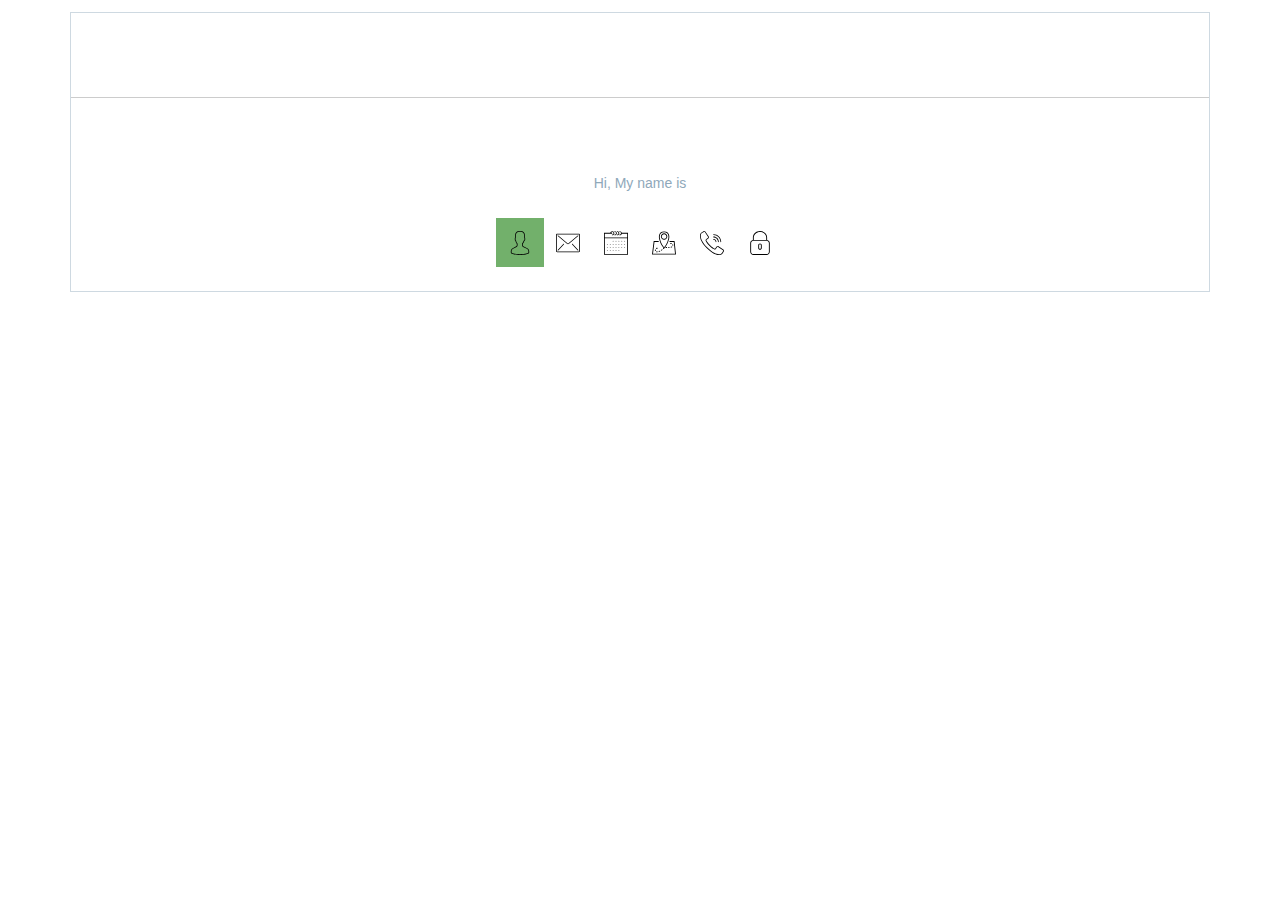
<file: example/index.html>
<!doctype html>
<html lang="en">

<head>
  <meta charset="utf-8">
  <title>Component Playground</title>
  <base href="./">

  <meta name="viewport" content="width=device-width, initial-scale=1">
  <link rel="icon" type="image/x-icon" href="favicon.ico">
<link rel="stylesheet" href="styles.4a2706caecf62b187ba2.css"></head>

<body>
  <plg-root></plg-root>
<script type="text/javascript" src="runtime.a66f828dca56eeb90e02.js"></script><script type="text/javascript" src="polyfills.2c5b70a02411645f7563.js"></script><script type="text/javascript" src="main.153a73200ebb5dc1959b.js"></script></body>

</html>
</file>
<file: example/styles.4a2706caecf62b187ba2.css>
.c-btn{border:2px solid transparent;cursor:pointer;display:inline-block;font-size:1rem;font-weight:400;line-height:1.5;text-align:center;padding:6px 8px;text-decoration:none;vertical-align:middle;background-position:center;-webkit-user-select:none;-moz-user-select:none;-ms-user-select:none;user-select:none;-webkit-tap-highlight-color:transparent}.c-btn:focus{outline:0}.c-btn[disabled]{background-color:#fff;border-color:#dbdbdb;color:#dbdbdb;box-shadow:none;opacity:.5;cursor:not-allowed}.c-input__checkbox input[type=checkbox],.c-input__radiobox input[type=radio]{outline:0;visibility:hidden;width:1.5em;margin:0;display:block;float:left;font-size:inherit}.c-input__checkbox__text,.c-input__radiobox__text{display:flex;word-break:break-word;padding-left:.5em}.c-card{background-color:#fff;border:1px solid #ced9e1;color:#262626;max-width:100%}@font-face{font-family:InterFaceCorp-Regular;src:url(https://cdn.gmgamingsystems.com/Global/fonts/interface/InterFaceCorp-Regular.eot);src:url(https://cdn.gmgamingsystems.com/Global/fonts/interface/InterFaceCorp-Regular.eot?#iefix) format("embedded-opentype"),url(https://cdn.gmgamingsystems.com/Global/fonts/interface/InterFaceCorp-Regular.woff) format("woff"),url(https://cdn.gmgamingsystems.com/Global/fonts/interface/InterFaceCorp-Regular.ttf) format("truetype"),url(https://cdn.gmgamingsystems.com/Global/fonts/interface/InterFaceCorp-Regular.svg#InterFaceCorp-Regular) format("svg")}@font-face{font-family:InterFaceCorp-Black;src:url(https://cdn.gmgamingsystems.com/Global/fonts/interface/InterFaceCorp-Black.eot);src:url(https://cdn.gmgamingsystems.com/Global/fonts/interface/InterFaceCorp-Black.eot?#iefix) format("embedded-opentype"),url(https://cdn.gmgamingsystems.com/Global/fonts/interface/InterFaceCorp-Black.woff) format("woff"),url(https://cdn.gmgamingsystems.com/Global/fonts/interface/InterFaceCorp-Black.ttf) format("truetype"),url(https://cdn.gmgamingsystems.com/Global/fonts/interface/InterFaceCorp-Black.svg#InterFaceCorp-Black) format("svg")}*,::after,::before{box-sizing:border-box}html{font-family:sans-serif;line-height:1.15;-webkit-text-size-adjust:100%;-ms-text-size-adjust:100%;-ms-overflow-style:scrollbar;-webkit-tap-highlight-color:transparent}body,html{height:100%;width:100%;margin:0;padding:0;font-size:16px}[tabindex="-1"]:focus{outline:0!important}hr{box-sizing:content-box;height:0;overflow:visible}img{vertical-align:middle;border-style:none;max-width:100%;height:auto}svg{overflow:hidden;vertical-align:middle}a:not([href]):not([tabindex]):focus,button:focus,input[type=color]:focus,input[type=date]:focus,input[type=datetime]:focus,input[type=email]:focus,input[type=number]:focus,input[type=password]:focus,input[type=tel]:focus,input[type=text]:focus,input[type=time]:focus,input[type=url]:focus,select:focus,textarea:focus{outline:0}[role=button],a,area,button,input:not([type=range]),label,select,summary,textarea{touch-action:manipulation}button,input,optgroup,select,textarea{margin:0;font-family:inherit;font-size:inherit;line-height:inherit}button,input{overflow:visible}button,select{text-transform:none}[type=reset],[type=submit],button,html [type=button]{-webkit-appearance:button}[type=button]::-moz-focus-inner,[type=reset]::-moz-focus-inner,[type=submit]::-moz-focus-inner,button::-moz-focus-inner{padding:0;border-style:none}body{margin:0;background:#fff;text-align:left;font-family:Arial,"Open Sans",sans-serif;font-size:1rem;font-weight:400;line-height:1.5;letter-spacing:0;color:#333}dl,ol,p,ul{margin-top:0;margin-bottom:1rem}input[type=color],input[type=date],input[type=datetime],input[type=email],input[type=number],input[type=password],input[type=tel],input[type=text],input[type=time],input[type=url],select,textarea{display:block;resize:none}progress{vertical-align:baseline}[type=number]::-webkit-inner-spin-button,[type=number]::-webkit-outer-spin-button{height:auto}::-webkit-file-upload-button{font:inherit;-webkit-appearance:button}ol ol,ol ul,ul ol,ul ul{margin-bottom:0}article,aside,dialog,figcaption,figure,footer,header,hgroup,label,main,nav,section{display:block}code,kbd,pre,samp{font-family:monospace,monospace;font-size:1em}pre{margin-top:0;margin-bottom:1rem;overflow:auto;-ms-overflow-style:scrollbar;white-space:pre-wrap}figure{margin:0 0 1rem}a{color:#000;text-decoration:underline;background-color:transparent;-webkit-text-decoration-skip:objects;font-weight:400}a:hover{color:#000;text-decoration:none}a:not([href]):not([tabindex]){color:inherit;text-decoration:none;cursor:pointer}a:not([href]):not([tabindex]):hover{color:inherit;text-decoration:none}table{border-collapse:collapse}[hidden]{display:none!important}select{-webkit-appearance:none;-moz-appearance:none;cursor:pointer}select::-ms-expand{display:none}textarea{padding:.625rem;line-height:1.5}:-moz-placeholder{color:#ced9e1}::-moz-placeholder{color:#ced9e1}:-ms-input-placeholder{color:#ced9e1}::-webkit-input-placeholder{color:#ced9e1}h1,h2,h3,h4,h5,h6{margin-top:0;margin-bottom:.5rem;font-weight:400;font-style:normal;line-height:1.5;text-transform:none;text-rendering:optimizeLegibility}h1{font-size:1.5rem}@media screen and (min-width:45em){h1{font-size:1.7rem}}h2,h3{font-size:1.25rem}@media screen and (min-width:45em){h2{font-size:1.3rem}h3{font-size:1.25rem}}h4,h5{font-size:1rem}@media screen and (min-width:45em){h4{font-size:1.1rem}h5{font-size:1rem}}h6{font-size:.875rem}.l-container{width:100%;padding-right:15px;padding-left:15px;margin-right:auto;margin-left:auto}@media (min-width:576px){.l-container{max-width:540px}}@media (min-width:768px){.l-container{max-width:720px}}@media (min-width:992px){.l-container{max-width:960px}}@media (min-width:1200px){.l-container{max-width:1140px}}.l-container-fluid{width:100%;padding-right:15px;padding-left:15px;margin-right:auto;margin-left:auto}.l-row{box-sizing:border-box;display:flex;flex:0 1 auto;flex-direction:row;flex-wrap:wrap;margin-right:-15px;margin-left:-15px}.l-col,.l-col-1,.l-col-10,.l-col-11,.l-col-12,.l-col-2,.l-col-3,.l-col-4,.l-col-5,.l-col-6,.l-col-7,.l-col-8,.l-col-9,.l-col-auto,.l-col-lg,.l-col-lg-1,.l-col-lg-10,.l-col-lg-11,.l-col-lg-12,.l-col-lg-2,.l-col-lg-3,.l-col-lg-4,.l-col-lg-5,.l-col-lg-6,.l-col-lg-7,.l-col-lg-8,.l-col-lg-9,.l-col-lg-auto,.l-col-md,.l-col-md-1,.l-col-md-10,.l-col-md-11,.l-col-md-12,.l-col-md-2,.l-col-md-3,.l-col-md-4,.l-col-md-5,.l-col-md-6,.l-col-md-7,.l-col-md-8,.l-col-md-9,.l-col-md-auto,.l-col-sm,.l-col-sm-1,.l-col-sm-10,.l-col-sm-11,.l-col-sm-12,.l-col-sm-2,.l-col-sm-3,.l-col-sm-4,.l-col-sm-5,.l-col-sm-6,.l-col-sm-7,.l-col-sm-8,.l-col-sm-9,.l-col-sm-auto,.l-col-xl,.l-col-xl-1,.l-col-xl-10,.l-col-xl-11,.l-col-xl-12,.l-col-xl-2,.l-col-xl-3,.l-col-xl-4,.l-col-xl-5,.l-col-xl-6,.l-col-xl-7,.l-col-xl-8,.l-col-xl-9,.l-col-xl-auto{width:100%;min-height:1px;padding-right:15px;padding-left:15px}.l-col{flex-basis:0;flex-grow:1;max-width:100%}.l-col-auto{flex:0 0 auto;width:auto;max-width:none}.l-col-1{flex-basis:8.33333333%;float:left;max-width:8.33333333%}.l-col-2{flex-basis:16.66666667%;float:left;max-width:16.66666667%}.l-col-3{flex-basis:25%;float:left;max-width:25%}.l-col-4{flex-basis:33.33333333%;float:left;max-width:33.33333333%}.l-col-5{flex-basis:41.66666667%;float:left;max-width:41.66666667%}.l-col-6{flex-basis:50%;float:left;max-width:50%}.l-col-7{flex-basis:58.33333333%;float:left;max-width:58.33333333%}.l-col-8{flex-basis:66.66666667%;float:left;max-width:66.66666667%}.l-col-9{flex-basis:75%;float:left;max-width:75%}.l-col-10{flex-basis:83.33333333%;float:left;max-width:83.33333333%}.l-col-11{flex-basis:91.66666667%;float:left;max-width:91.66666667%}.l-col-12{flex-basis:100%;float:left;max-width:100%}.order-first{order:-1}.order-last{order:13}.order-0{order:0}.order-1{order:1}.order-2{order:2}.order-3{order:3}.order-4{order:4}.order-5{order:5}.order-6{order:6}.order-7{order:7}.order-8{order:8}.order-9{order:9}.order-10{order:10}.order-11{order:11}.order-12{order:12}@media (min-width:576px){.l-col-sm{flex-basis:0;flex-grow:1;max-width:100%}.l-col-sm-auto{flex:0 0 auto;width:auto;max-width:none}.l-col-sm-1{flex-basis:8.33333333%;float:left;max-width:8.33333333%}.l-col-sm-2{flex-basis:16.66666667%;float:left;max-width:16.66666667%}.l-col-sm-3{flex-basis:25%;float:left;max-width:25%}.l-col-sm-4{flex-basis:33.33333333%;float:left;max-width:33.33333333%}.l-col-sm-5{flex-basis:41.66666667%;float:left;max-width:41.66666667%}.l-col-sm-6{flex-basis:50%;float:left;max-width:50%}.l-col-sm-7{flex-basis:58.33333333%;float:left;max-width:58.33333333%}.l-col-sm-8{flex-basis:66.66666667%;float:left;max-width:66.66666667%}.l-col-sm-9{flex-basis:75%;float:left;max-width:75%}.l-col-sm-10{flex-basis:83.33333333%;float:left;max-width:83.33333333%}.l-col-sm-11{flex-basis:91.66666667%;float:left;max-width:91.66666667%}.l-col-sm-12{flex-basis:100%;float:left;max-width:100%}.order-sm-first{order:-1}.order-sm-last{order:13}.order-sm-0{order:0}.order-sm-1{order:1}.order-sm-2{order:2}.order-sm-3{order:3}.order-sm-4{order:4}.order-sm-5{order:5}.order-sm-6{order:6}.order-sm-7{order:7}.order-sm-8{order:8}.order-sm-9{order:9}.order-sm-10{order:10}.order-sm-11{order:11}.order-sm-12{order:12}}@media (min-width:768px){.l-col-md{flex-basis:0;flex-grow:1;max-width:100%}.l-col-md-auto{flex:0 0 auto;width:auto;max-width:none}.l-col-md-1{flex-basis:8.33333333%;float:left;max-width:8.33333333%}.l-col-md-2{flex-basis:16.66666667%;float:left;max-width:16.66666667%}.l-col-md-3{flex-basis:25%;float:left;max-width:25%}.l-col-md-4{flex-basis:33.33333333%;float:left;max-width:33.33333333%}.l-col-md-5{flex-basis:41.66666667%;float:left;max-width:41.66666667%}.l-col-md-6{flex-basis:50%;float:left;max-width:50%}.l-col-md-7{flex-basis:58.33333333%;float:left;max-width:58.33333333%}.l-col-md-8{flex-basis:66.66666667%;float:left;max-width:66.66666667%}.l-col-md-9{flex-basis:75%;float:left;max-width:75%}.l-col-md-10{flex-basis:83.33333333%;float:left;max-width:83.33333333%}.l-col-md-11{flex-basis:91.66666667%;float:left;max-width:91.66666667%}.l-col-md-12{flex-basis:100%;float:left;max-width:100%}.order-md-first{order:-1}.order-md-last{order:13}.order-md-0{order:0}.order-md-1{order:1}.order-md-2{order:2}.order-md-3{order:3}.order-md-4{order:4}.order-md-5{order:5}.order-md-6{order:6}.order-md-7{order:7}.order-md-8{order:8}.order-md-9{order:9}.order-md-10{order:10}.order-md-11{order:11}.order-md-12{order:12}}@media (min-width:992px){.l-col-lg{flex-basis:0;flex-grow:1;max-width:100%}.l-col-lg-auto{flex:0 0 auto;width:auto;max-width:none}.l-col-lg-1{flex-basis:8.33333333%;float:left;max-width:8.33333333%}.l-col-lg-2{flex-basis:16.66666667%;float:left;max-width:16.66666667%}.l-col-lg-3{flex-basis:25%;float:left;max-width:25%}.l-col-lg-4{flex-basis:33.33333333%;float:left;max-width:33.33333333%}.l-col-lg-5{flex-basis:41.66666667%;float:left;max-width:41.66666667%}.l-col-lg-6{flex-basis:50%;float:left;max-width:50%}.l-col-lg-7{flex-basis:58.33333333%;float:left;max-width:58.33333333%}.l-col-lg-8{flex-basis:66.66666667%;float:left;max-width:66.66666667%}.l-col-lg-9{flex-basis:75%;float:left;max-width:75%}.l-col-lg-10{flex-basis:83.33333333%;float:left;max-width:83.33333333%}.l-col-lg-11{flex-basis:91.66666667%;float:left;max-width:91.66666667%}.l-col-lg-12{flex-basis:100%;float:left;max-width:100%}.order-lg-first{order:-1}.order-lg-last{order:13}.order-lg-0{order:0}.order-lg-1{order:1}.order-lg-2{order:2}.order-lg-3{order:3}.order-lg-4{order:4}.order-lg-5{order:5}.order-lg-6{order:6}.order-lg-7{order:7}.order-lg-8{order:8}.order-lg-9{order:9}.order-lg-10{order:10}.order-lg-11{order:11}.order-lg-12{order:12}}@media (min-width:1200px){.l-col-xl{flex-basis:0;flex-grow:1;max-width:100%}.l-col-xl-auto{flex:0 0 auto;width:auto;max-width:none}.l-col-xl-1{flex-basis:8.33333333%;float:left;max-width:8.33333333%}.l-col-xl-2{flex-basis:16.66666667%;float:left;max-width:16.66666667%}.l-col-xl-3{flex-basis:25%;float:left;max-width:25%}.l-col-xl-4{flex-basis:33.33333333%;float:left;max-width:33.33333333%}.l-col-xl-5{flex-basis:41.66666667%;float:left;max-width:41.66666667%}.l-col-xl-6{flex-basis:50%;float:left;max-width:50%}.l-col-xl-7{flex-basis:58.33333333%;float:left;max-width:58.33333333%}.l-col-xl-8{flex-basis:66.66666667%;float:left;max-width:66.66666667%}.l-col-xl-9{flex-basis:75%;float:left;max-width:75%}.l-col-xl-10{flex-basis:83.33333333%;float:left;max-width:83.33333333%}.l-col-xl-11{flex-basis:91.66666667%;float:left;max-width:91.66666667%}.l-col-xl-12{flex-basis:100%;float:left;max-width:100%}.order-xl-first{order:-1}.order-xl-last{order:13}.order-xl-0{order:0}.order-xl-1{order:1}.order-xl-2{order:2}.order-xl-3{order:3}.order-xl-4{order:4}.order-xl-5{order:5}.order-xl-6{order:6}.order-xl-7{order:7}.order-xl-8{order:8}.order-xl-9{order:9}.order-xl-10{order:10}.order-xl-11{order:11}.order-xl-12{order:12}}.no-gutters{margin-right:0;margin-left:0;padding-right:0;padding-left:0}.no-gutters>.l-col,.no-gutters>[class*=l-col-]{padding-right:0;padding-left:0}.c-accordion__heading{padding:1rem;transition:.25s ease-out;cursor:pointer}.c-accordion__heading:hover{color:#8c8a8a}.c-accordion__heading::after{content:' ';display:flow-root;border-top:5px solid transparent;border-bottom:5px solid transparent;border-left:5px solid currentColor;vertical-align:middle;float:right;will-change:transform;-webkit-transform:translateY(3px);transform:translateY(3px);transition:transform .2s ease-out;transition:transform .2s ease-out,-webkit-transform .2s ease-out}.c-accordion__heading--opened::after{-webkit-transform:rotate(90deg) translateX(4px);transform:rotate(90deg) translateX(4px)}.c-accordion__content{max-height:0;padding:0;overflow:hidden}.c-accordion__content--opened{max-height:500px;display:table;padding:1rem}.c-btn{transition:.3s ease-out}.c-btn:not(.c-btn__generic):not(.c-btn__link):hover{box-shadow:0 5px 11px 0 rgba(0,0,0,.18),0 4px 15px 0 rgba(0,0,0,.15);outline:0}.c-btn:not(.c-btn__generic):not(.c-btn__link):active{background-color:#fff;background-size:100%;transition:background}.c-btn__generic{font-weight:700;line-height:1.5;color:#000;opacity:.9;background-color:transparent;border:0;-webkit-appearance:none;font-size:1.5rem;cursor:pointer}@media screen and (min-width:45em){.c-btn__generic{font-size:1.7rem}}.c-btn__default{background-color:#ced9e1;color:#000}.c-btn__default:hover{background:radial-gradient(circle,transparent 1%,#e9ecef 1%) center/15000% #e9ecef;border-color:#ced9e1;background-color:#fff;color:#ced9e1}.c-btn__primary{background-color:#439539;color:#fff}.c-btn__primary:hover{background:radial-gradient(circle,transparent 1%,#e9ecef 1%) center/15000% #e9ecef;border-color:#439539;background-color:#fff;color:#439539}.c-btn__secondary{background-color:#194484;color:#fff}.c-btn__secondary:hover{background:radial-gradient(circle,transparent 1%,#e9ecef 1%) center/15000% #e9ecef;border-color:#194484;background-color:#fff;color:#194484}.c-btn__success{background-color:#439539;color:#000}.c-btn__success:hover{background:radial-gradient(circle,transparent 1%,#e9ecef 1%) center/15000% #e9ecef;border-color:#439539;background-color:#fff;color:#439539}.c-btn__warning{background-color:#f39c12;color:#000}.c-btn__warning:hover{background:radial-gradient(circle,transparent 1%,#e9ecef 1%) center/15000% #e9ecef;border-color:#f39c12;background-color:#fff;color:#f39c12}.c-btn__danger{background-color:#cb0a15;color:#fff}.c-btn__danger:hover{background:radial-gradient(circle,transparent 1%,#e9ecef 1%) center/15000% #e9ecef;border-color:#cb0a15;background-color:#fff;color:#cb0a15}.c-btn__link{background:0 0;border:0;text-decoration:none}.c-btn__link:hover{color:#333;text-decoration:underline}.c-btn__link:focus{color:#333}.c-btn__input{top:-30px;float:right;padding:3px 16px;margin-right:.2em}.c-btn__input--absolute{position:absolute;right:3px;top:3px;height:27px;padding:0 5px}.c-btn--full{display:block;width:100%;clear:both}.c-btn--sm{padding:6px 15px;font-size:.875rem}.c-btn--md{padding:8px 30px;font-size:1.125rem}.c-btn--lg{padding:12px 35px;font-size:1.25rem}@media screen and (min-width:45em){.c-btn--lg{padding:12px 40px;font-size:1.5rem}}.c-card__header{padding:.75rem}.c-card__title{font-weight:700;font-size:1.25rem;margin:0}.c-card__subtitle{font-weight:400;font-size:.875rem;color:#8fa8ba}.c-card__image{display:block}.c-card__content{padding:.75rem;border-top:1px solid #ced9e1}.c-card__footer{border-top:1px solid #ced9e1;padding:.75rem}.c-card__media:not(:last-child){margin-bottom:.75rem}.c-card--shadowed{box-shadow:0 2px 3px 0 #bbb,0 0 1px 0 #bbb;border:0}.c-icon{display:inline-block;height:16px;width:16px;padding:5px}.c-icon--sm{width:32px;height:32px}.c-icon--md{width:64px;height:64px}.c-icon--lg{width:128px;height:128px}.c-icon--xlg{width:256px;height:256px}.c-input{display:block;width:100%;min-height:40px;padding:5px 10px;border:1px solid #ddd;background-color:transparent;color:inherit;outline:0;margin:0;box-shadow:0,1px,2px,0 rgba(51,51,51,.1) inset 0 #bbb;transition:.3s ease-out}.c-input:focus{outline:0}.c-input__group{display:flex;flex-wrap:wrap;align-items:stretch;width:100%}.c-input__group>.c-input{width:1%;flex:1 1 auto}.c-input__group>.c-input--success:focus{border-color:rgba(67,149,57,.9)}.c-input__group--append{margin-left:-1px}.c-input__group--prepend{margin-right:-1px}.c-input__group__text{display:flex;align-items:center;padding:5px 10px;margin-bottom:0;font-weight:400;line-height:1.5;min-height:40px;color:#333;text-align:center;white-space:nowrap;background-color:#ced9e1;border:1px solid #ccc}.c-input__text{min-height:40px}.c-input__textarea{min-height:100px}.c-input__checkbox{position:relative;margin:1em 0;text-align:left}.c-input__checkbox label{cursor:pointer;display:inline;line-height:1.25em;vertical-align:top;clear:both;margin:0}.c-input__checkbox label:after,.c-input__checkbox label:before{content:'';position:absolute;left:0;top:0}.c-input__checkbox label:before{width:1.25em;height:1.25em;background:#fff;border:.06em solid rgba(0,0,0,.54);border-radius:.125em;cursor:pointer;transition:background .3s}.c-input__checkbox input[type=checkbox]:checked+label::before{background:#439539;border:none}.c-input__checkbox input[type=checkbox]:checked+label::after{-webkit-transform:translate(.25em,.33653846em) rotate(-45deg);transform:translate(.25em,.33653846em) rotate(-45deg);width:.75em;height:.375em;border:.125em solid #fff;border-top-style:none;border-right-style:none}.c-input__radiobox{position:relative;margin:1em 0;text-align:left}.c-input__radiobox label{cursor:pointer;display:inline;line-height:1.25em;vertical-align:top;clear:both;margin:0}.c-input__radiobox label:after,.c-input__radiobox label:before{content:'';position:absolute;left:0;top:0}.c-input__radiobox label:before{background:#fff;border:.12em solid rgba(0,0,0,.54);border-radius:50%;cursor:pointer;transition:.3s;width:1.25em;height:1.25em;content:'';display:inline-block;will-change:background-color,border-color;-webkit-user-select:none;-moz-user-select:none;-ms-user-select:none;user-select:none;margin-right:.625em;vertical-align:middle}.c-input__radiobox label:after{top:50%;left:.6375em;width:.625em;height:.625em;position:absolute;-webkit-transform:translate(-50%,-50%) scale(0,0) translateZ(0);transform:translate(-50%,-50%) scale(0,0) translateZ(0);transition:.2s;will-change:transform;border-radius:50%}.c-input__radiobox input[type=radio]:checked+label::before{border-color:#439539}.c-input__radiobox input[type=radio]:checked+label::after{-webkit-transform:translate(-50%,-50%) scale(1,1) translateZ(0);transform:translate(-50%,-50%) scale(1,1) translateZ(0);background-color:#439539}.c-input__select{max-width:100%;position:relative;vertical-align:top}.c-input__select::after{border:.18em solid #ccc;border-radius:.12em;border-right:0;border-top:0;content:" ";display:block;width:.625em;height:.625em;margin-top:-.4375em;pointer-events:none;position:absolute;top:50%;-webkit-transform:rotate(-45deg);transform:rotate(-45deg);-webkit-transform-origin:center;transform-origin:center;right:1.126em}.c-input__control{position:relative}.c-input__control label~span{top:70%}.c-input__control--left>input{padding-left:2.502em}.c-input__control--left>span{left:1.563em}.c-input__control--right>input{padding-right:5em}.c-input__control--right>span{right:1.563em}.c-input__control__box{position:absolute;top:50%;-webkit-transform:translateY(-50%);transform:translateY(-50%)}.c-input__control__box button{padding:0 8px}.c-input--success{border-color:rgba(67,149,57,.9);caret-color:#439539}.c-input--error{border-color:rgba(203,10,21,.9);caret-color:#cb0a15}.c-input--warning{border-color:rgba(243,156,18,.9);caret-color:#f39c12}.c-input--disabled{background-color:rgba(238,238,238,.9);border:none;box-shadow:none}.c-label{display:inline;line-height:1.5;font-size:1rem;color:#ced9e1;border:1px solid #ced9e1;text-align:center;white-space:nowrap;padding:3px 4px;border-radius:4px}.c-label__primary,.c-label__success{color:#439539;border:1px solid #439539}.c-label__warning{color:#f39c12;border:1px solid #f39c12}.c-label__danger{color:#cb0a15;border:1px solid #cb0a15}.c-label__info{color:#3498db;border:1px solid #3498db}.c-label--no-b-color{border:1px solid transparent}.c-modal{position:fixed;top:0;right:auto;bottom:auto;left:0;width:100%;height:100%;z-index:1050;overflow:hidden;outline:0}.c-modal__dialog{position:relative;width:auto;margin:.5rem;pointer-events:none}.c-modal.fade .c-modal__dialog{-webkit-transform:translate(0,-50px);transform:translate(0,-50px)}.c-modal.show .c-modal__dialog{-webkit-transform:none;transform:none}.c-modal__dialog--center{display:flex;align-items:center;min-height:calc(100% - (.5rem * 2))}@media screen and (min-width:45em){.c-modal__dialog{max-width:500px;margin:1.75rem auto}.c-modal__dialog--center{min-height:calc(100% - (1.75rem * 2))}.c-modal__dialog--center::before{height:calc(100vh - (1.75rem * 2))}}.c-modal__dialog--center::before{display:block;height:calc(100vh - (.5rem * 2));content:""}.c-modal__content{position:relative;display:flex;flex-direction:column;width:100%;pointer-events:auto;background-color:#fff;background-clip:padding-box;border:1px solid rgba(0,0,0,.2);outline:0}.c-modal__header{display:flex;align-items:flex-start;justify-content:space-between;padding:1rem;border-bottom:1px solid #f8f9fa}.c-modal__header--title{margin-bottom:0;line-height:1.5}.c-modal__header .close{padding:1rem;margin:-1rem}.c-modal__footer{display:flex;align-items:center;justify-content:flex-end;padding:1rem;border-top:1px solid #f8f9fa}.c-modal__footer>:not(:first-child){margin-left:.25rem}.c-modal__footer>:not(:last-child){margin-right:.25rem}.c-modal__body{position:relative;flex:1 1 auto;padding:1rem}.c-modal__background{position:fixed;top:0;right:auto;bottom:auto;left:0;background-color:#fff;z-index:1040;width:100vw;height:100vh}.c-modal__background.fade{opacity:0}.c-modal__background.show{opacity:.5}.c-modal--open{overflow:hidden}.c-modal--open .c-modal{overflow-x:hidden;overflow-y:auto}@media screen and (min-width:45em){.c-modal__body--expose-bg{margin:2.5rem}.c-modal__background{background-color:rgba(10,10,10,.86)}.c-modal--small{max-width:300px}.c-modal--large{max-width:800px}.c-modal--xlarge{max-width:1140px}}.c-modal--full{top:0;right:0;bottom:0;left:0;max-width:100%}.c-panel{padding:10px 15px;margin:0;border:1px solid rgba(0,0,0,.1)}.c-panel__primary{background-color:#3498db}.c-panel__success{background-color:#439539}.c-panel__warning{background-color:#f39c12}.c-panel__danger{background-color:#cb0a15}.c-panel--round{border-radius:4px}.c-panel--left{left:0}.c-panel--right{right:0}.c-tabs{list-style:none;margin:0}.c-tabs__item{background:#f8f9fa}.c-tabs__link{display:block;text-decoration:none}.c-tabs__link:hover{background:0 0;color:inherit;text-decoration:none}.c-tabs__list{position:relative}.c-tabs__list:hover{background:#439539;color:inherit;text-decoration:none}.c-tabs .active{background:rgba(67,149,57,.75);color:inherit}@media screen and (max-width:44.9375em){.c-tabs-wrapper{position:relative}.c-tabs-content{position:absolute;top:0;left:0;right:0}}.c-tabs-content .back-arrow{display:inline}.c-table{width:100%;max-width:100%;margin-bottom:1rem;background-color:transparent}.c-table td,.c-table th{padding:.75rem;vertical-align:top;border-top:1px solid rgba(0,0,0,.1)}.c-table thead th{vertical-align:bottom;border-bottom:2px solid rgba(0,0,0,.1)}.c-table tbody+tbody{border-top:2px solid rgba(0,0,0,.1)}.c-table--bordered,.c-table--bordered td,.c-table--bordered th{border:1px solid rgba(0,0,0,.1)}.c-table--bordered thead td,.c-table--bordered thead th{border-bottom-width:2px}.c-caret{position:absolute;left:0;right:0;margin-top:-.75rem;width:0;height:0;margin-left:auto;margin-right:auto}.c-caret__down{border-left:15px solid transparent;border-right:15px solid transparent;border-top:15px solid #439539}.c-caret__up{border-left:15px solid transparent;border-right:15px solid transparent;border-bottom:15px solid #439539}.c-caret__left{border-top:15px solid transparent;border-bottom:15px solid transparent;border-right:15px solid #439539}.c-caret__right{border-top:15px solid transparent;border-bottom:15px solid transparent;border-left:15px solid #439539}.c-hamburger{position:relative;display:block;width:1.75em;padding:.025em}.c-hamburger__layer{display:block;border:.055em solid #fff;background:#fff;height:.055em;margin-bottom:5px;border-radius:0;will-change:transform;transition:transform .3s ease-out;transition:transform .3s ease-out,-webkit-transform .3s ease-out}.c-hamburger__layer:last-child{margin-bottom:0}.c-hamburger.open .c-hamburger__layer{width:100%}.c-hamburger.open .c-hamburger__layer:first-child{-webkit-transform:rotate(45deg);transform:rotate(45deg);position:absolute;top:0}.c-hamburger.open .c-hamburger__layer:nth-child(2){visibility:hidden}.c-hamburger.open .c-hamburger__layer:last-child{position:absolute;top:0;-webkit-transform:rotate(135deg);transform:rotate(135deg)}.u-display--left{float:left}.u-display--right{float:right}@media (min-width:576px){.u-hidden-sm{display:none}}@media (min-width:768px){.u-hidden-md{display:none}}@media (min-width:992px){.u-hidden-lg{display:none}}@media (min-width:1200px){.u-hidden-xl{display:none}}.u-display--inline{display:inline}.u-display--inline-block{display:inline-block}.u-display--block{display:block}.u-display--table,.u-list--table{display:table}.u-display--flex{display:flex}@media (min-width:576px){.u-display-sm--inline{display:inline}.u-display-sm--inline-block{display:inline-block}.u-display-sm--block{display:block}.u-display-sm--table{display:table}.u-display-sm--flex{display:flex}}@media (min-width:768px){.u-display-md--inline{display:inline}.u-display-md--inline-block{display:inline-block}.u-display-md--block{display:block}.u-display-md--table{display:table}.u-display-md--flex{display:flex}}@media (min-width:992px){.u-display-lg--inline{display:inline}.u-display-lg--inline-block{display:inline-block}.u-display-lg--block{display:block}.u-display-lg--table{display:table}.u-display-lg--flex{display:flex}}@media (min-width:1200px){.u-display-xl--inline{display:inline}.u-display-xl--inline-block{display:inline-block}.u-display-xl--block{display:block}.u-display-xl--table{display:table}.u-display-xl--flex{display:flex}}.u-clearfix{content:'';display:block;clear:both}.u-overflow--auto{overflow:auto}.u-overflow--hidden{overflow:hidden}.u-overflow--scroll{overflow:scroll}.u-overflow--visible{overflow:visible}.u-overflow-x--auto{overflow-x:auto}.u-overflow-x--hidden{overflow-x:hidden}.u-overflow-x--scroll{overflow-x:scroll}.u-overflow-x--visible{overflow-x:visible}.u-overflow-y--auto{overflow-y:auto}.u-overflow-y--hidden{overflow-y:hidden}.u-overflow-y--scroll{overflow-y:scroll}.u-overflow-y--visible{overflow-y:visible}@media (min-width:576px){.u-overflow-sm--auto{overflow:auto}.u-overflow-sm--hidden{overflow:hidden}.u-overflow-sm--scroll{overflow:scroll}.u-overflow-sm--visible{overflow:visible}.u-overflow-x-sm--auto{overflow-x:auto}.u-overflow-x-sm--hidden{overflow-x:hidden}.u-overflow-x-sm--scroll{overflow-x:scroll}.u-overflow-x-sm--visible{overflow-x:visible}.u-overflow-y-sm--auto{overflow-y:auto}.u-overflow-y-sm--hidden{overflow-y:hidden}.u-overflow-y-sm--scroll{overflow-y:scroll}.u-overflow-y-sm--visible{overflow-y:visible}}@media (min-width:768px){.u-overflow-md--auto{overflow:auto}.u-overflow-md--hidden{overflow:hidden}.u-overflow-md--scroll{overflow:scroll}.u-overflow-md--visible{overflow:visible}.u-overflow-x-md--auto{overflow-x:auto}.u-overflow-x-md--hidden{overflow-x:hidden}.u-overflow-x-md--scroll{overflow-x:scroll}.u-overflow-x-md--visible{overflow-x:visible}.u-overflow-y-md--auto{overflow-y:auto}.u-overflow-y-md--hidden{overflow-y:hidden}.u-overflow-y-md--scroll{overflow-y:scroll}.u-overflow-y-md--visible{overflow-y:visible}}@media (min-width:992px){.u-overflow-lg--auto{overflow:auto}.u-overflow-lg--hidden{overflow:hidden}.u-overflow-lg--scroll{overflow:scroll}.u-overflow-lg--visible{overflow:visible}.u-overflow-x-lg--auto{overflow-x:auto}.u-overflow-x-lg--hidden{overflow-x:hidden}.u-overflow-x-lg--scroll{overflow-x:scroll}.u-overflow-x-lg--visible{overflow-x:visible}.u-overflow-y-lg--auto{overflow-y:auto}.u-overflow-y-lg--hidden{overflow-y:hidden}.u-overflow-y-lg--scroll{overflow-y:scroll}.u-overflow-y-lg--visible{overflow-y:visible}}@media (min-width:1200px){.u-overflow-xl--auto{overflow:auto}.u-overflow-xl--hidden{overflow:hidden}.u-overflow-xl--scroll{overflow:scroll}.u-overflow-xl--visible{overflow:visible}.u-overflow-x-xl--auto{overflow-x:auto}.u-overflow-x-xl--hidden{overflow-x:hidden}.u-overflow-x-xl--scroll{overflow-x:scroll}.u-overflow-x-xl--visible{overflow-x:visible}.u-overflow-y-xl--auto{overflow-y:auto}.u-overflow-y-xl--hidden{overflow-y:hidden}.u-overflow-y-xl--scroll{overflow-y:scroll}.u-overflow-y-xl--visible{overflow-y:visible}}.u-index--1{z-index:1}.u-index--2{z-index:2}.u-index--3{z-index:3}.u-index--4{z-index:4}.u-index--5{z-index:5}.u-index--6{z-index:6}.u-index--7{z-index:7}.u-index--8{z-index:8}.u-index--9{z-index:9}.u-index--10{z-index:10}.u-flex-wrap--nowrap{flex-wrap:nowrap}.u-flex-wrap--wrap{flex-wrap:wrap}.u-position--static{position:static!important}.u-position--relative{position:relative!important}.u-position--absolute{position:absolute!important}.u-position--fixed{position:fixed!important}.u-position--sticky{position:-webkit-sticky!important;position:sticky!important}.u-absolute-zero{position:absolute;top:0;right:0;bottom:0;left:0}.u-fixed-top{position:fixed;top:0;right:0;left:0;z-index:1030}.u-fixed-bottom{position:fixed;right:0;bottom:0;left:0;z-index:1030}.u-border{border:1px solid #ccc}.u-border--top{border-top:1px solid #ccc}.u-border--top-none{border-top:none}.u-border--right{border-right:1px solid #ccc}.u-border--right-none{border-right:none}.u-border--bottom{border-bottom:1px solid #ccc}.u-border--bottom-none{border-bottom:none}.u-border--left{border-left:1px solid #ccc}.u-border--left-none{border-left:none}.u-border--none{border:none}.u-shadow{box-shadow:1px 1px 1px 0 #bbb,0 0 1px 0 #bbb}.u-shadow--top{box-shadow:0 -1px 1px 0 #bbb,0 0 1px 0 #bbb}.u-shadow--right{box-shadow:1px 0 1px 0 #bbb,0 0 1px 0 #bbb}.u-shadow--bottom{box-shadow:0 1px 1px 0 #bbb,0 0 1px 0 #bbb}.u-shadow--left{box-shadow:-1px 0 1px 0 #bbb,0 0 1px 0 #bbb}.u-full{display:block;width:100%;height:100%}.u-hidden{display:none}@media screen and (min-width:45em){.c-tabs-content .back-arrow,.u-hidden--desktop{display:none}}.sr-only{position:absolute;width:1px;height:1px;padding:0;overflow:hidden;clip:rect(0,0,0,0);white-space:nowrap;border:0}.u-grid-justify--center{justify-content:center}.u-grid-justify--left{justify-content:flex-start}.u-grid-justify--right{justify-content:flex-end}.u-grid-justify--around{justify-content:space-around}.u-grid-justify--between{justify-content:space-between}.u-grid-justify--evenly{justify-content:space-evenly}.u-grid-align--center{align-items:center}.u-grid-align--top{align-items:flex-start}.u-grid-align--bottom{align-items:flex-end}.u-grid-align--stretch{align-items:stretch}.u-content--center{margin:0 auto}.u-content--left{margin-left:0}.u-content--right{margin-right:0}.u-text{font-weight:400}.u-text--centered{text-align:center}@media screen and (max-width:44.9375em){.u-hidden--mobile{display:none}.u-text--centered__mobile{text-align:center}}@media screen and (min-width:45em) and (max-width:63.9375em){.u-text--centered__tablet{text-align:center}}@media screen and (min-width:63.9375em){.u-text--centered__desktop{text-align:center}.u-text--justified__desktop{text-align:justify}}.u-text--justified{text-align:justify}@media screen and (max-width:44.9375em){.u-text--justified__mobile{text-align:justify}}@media screen and (min-width:45em) and (max-width:63.9375em){.u-text--justified__tablet{text-align:justify}.u-text--left__tablet{text-align:left}}.u-text--left{text-align:left}@media screen and (max-width:44.9375em){.u-text--left__mobile{text-align:left}}@media screen and (min-width:63.9375em){.u-text--left__desktop{text-align:left}.u-text--right__desktop{text-align:right}}.u-text--right{text-align:right}@media screen and (min-width:45em) and (max-width:63.9375em){.u-text--right__tablet{text-align:right}}.u-text--light{font-weight:400}.u-text--bold{font-weight:700}.u-text--bolder{font-weight:bolder}.u-text--uppercase{text-transform:uppercase}.u-text--capitalised{text-transform:capitalize}.u-text--lowercase{text-transform:lowercase}.u-text--italic{font-style:italic}.u-text--sm{font-size:.625rem}.u-text--md{font-size:1.25rem}.u-text--lg{font-size:1.875rem}.u-text--xlg{font-size:2.5rem}.u-list--item{display:inline}.u-list__no-type{list-style-type:none}.u-list--table{padding:0}.u-image--rounded{border-radius:290486px}.u-image--responsive{display:block;max-width:100%;height:auto}.u-image--full{width:100%}.u-image--16{width:16px;height:16px;display:inline-block;-o-object-fit:cover;object-fit:cover}.u-image--24{width:24px;height:24px;display:inline-block;-o-object-fit:cover;object-fit:cover}.u-image--32{width:32px;height:32px;display:inline-block;-o-object-fit:cover;object-fit:cover}.u-image--48{width:48px;height:48px;display:inline-block;-o-object-fit:cover;object-fit:cover}.u-image--64{width:64px;height:64px;display:inline-block;-o-object-fit:cover;object-fit:cover}.u-image--96{width:96px;height:96px;display:inline-block;-o-object-fit:cover;object-fit:cover}.u-image--128{width:128px;height:128px;display:inline-block;-o-object-fit:cover;object-fit:cover}.u-image--256{width:256px;height:256px;display:inline-block;-o-object-fit:cover;object-fit:cover}.u-padding--none{padding:0}.c-card--no-gutters,.c-card--no-gutters>[class*=card__],.u-padding--h-none{padding-left:0;padding-right:0}.u-padding--v-none{padding-top:0;padding-bottom:0}@media screen and (min-width:45em){.u-padding--sm{padding:12px}.u-padding--md{padding:24px}.u-padding--lg{padding:48px}.u-padding--xlg{padding:192px}}@media screen and (max-width:44.9375em){.u-text--right__mobile{text-align:right}.u-padding--sm{padding:6px}.u-padding--md{padding:12px}.u-padding--lg{padding:24px}.u-padding--xlg{padding:48px}}@media screen and (min-width:45em){.u-padding--h-sm{padding-left:12px;padding-right:12px}.u-padding--h-md{padding-left:24px;padding-right:24px}.u-padding--h-lg{padding-left:48px;padding-right:48px}.u-padding--h-xlg{padding-left:192px;padding-right:192px}.u-padding--v-sm{padding-top:12px;padding-bottom:12px}.u-padding--v-md{padding-top:24px;padding-bottom:24px}.u-padding--v-lg{padding-top:48px;padding-bottom:48px}.u-padding--v-xlg{padding-top:192px;padding-bottom:192px}}@media screen and (max-width:44.9375em){.u-padding--h-sm{padding-left:6px;padding-right:6px}.u-padding--h-md{padding-left:12px;padding-right:12px}.u-padding--h-lg{padding-left:24px;padding-right:24px}.u-padding--h-xlg{padding-left:48px;padding-right:48px}.u-padding--v-sm{padding-top:6px;padding-bottom:6px}.u-padding--v-md{padding-top:12px;padding-bottom:12px}.u-padding--v-lg{padding-top:24px;padding-bottom:24px}.u-padding--v-xlg{padding-top:48px;padding-bottom:48px}}@media screen and (min-width:45em){.u-padding--lft-none{padding-left:0}.u-padding--lft-sm{padding-left:12px}.u-padding--lft-md{padding-left:24px}.u-padding--lft-lg{padding-left:48px}.u-padding--lft-xlg{padding-left:192px}.u-padding--rgt-none{padding-right:0}.u-padding--rgt-sm{padding-right:12px}.u-padding--rgt-md{padding-right:24px}.u-padding--rgt-lg{padding-right:192px}}@media screen and (min-width:45em){.u-padding--tp-none{padding-top:0}.u-padding--tp-xs{padding-top:6px}.u-padding--tp-sm{padding-top:12px}.u-padding--tp-md{padding-top:24px}.u-padding--tp-lg{padding-top:48px}.u-padding--tp-xlg{padding-top:192px}.u-padding--btm-none{padding-bottom:0}.u-padding--btm-xs{padding-bottom:6px}.u-padding--btm-sm{padding-bottom:12px}.u-padding--btm-md{padding-bottom:24px}.u-padding--btm-lg{padding-bottom:48px}.u-padding--btm-xlg{padding-bottom:192px}}.u-margin--none{margin:0}.u-margin--h-none{margin-left:0;margin-right:0}.u-margin--v-none{margin-top:0;margin-bottom:0}@media screen and (min-width:45em){.u-margin--sm{margin:12px}.u-margin--md{margin:24px}.u-margin--lg{margin:48px}}@media screen and (max-width:44.9375em){.u-padding--lft-sm{padding-left:6px}.u-padding--lft-md{padding-left:12px}.u-padding--lft-lg{padding-left:24px}.u-padding--lft-xlg{padding-left:48px}.u-padding--rgt-sm{padding-right:6px}.u-padding--rgt-md{padding-right:12px}.u-padding--rgt-lg{padding-right:48px}.u-padding--tp-xs{padding-top:3px}.u-padding--tp-sm{padding-top:6px}.u-padding--tp-md{padding-top:12px}.u-padding--tp-lg{padding-top:24px}.u-padding--tp-xlg{padding-top:48px}.u-padding--btm-xs{padding-bottom:3px}.u-padding--btm-sm{padding-bottom:6px}.u-padding--btm-md{padding-bottom:12px}.u-padding--btm-lg{padding-bottom:24px}.u-padding--btm-xlg{padding-bottom:48px}.u-margin--sm{margin:6px}.u-margin--md{margin:12px}.u-margin--lg{margin:24px}}@media screen and (min-width:45em){.u-margin--h-sm{margin-left:12px;margin-right:12px}.u-margin--h-md{margin-left:24px;margin-right:24px}.u-margin--h-lg{margin-left:48px;margin-right:48px}.u-margin--v-sm{margin-top:12px;margin-bottom:12px}.u-margin--v-md{margin-top:24px;margin-bottom:24px}.u-margin--v-lg{margin-top:48px;margin-bottom:48px}}@media screen and (max-width:44.9375em){.u-margin--h-sm{margin-left:6px;margin-right:6px}.u-margin--h-md{margin-left:12px;margin-right:12px}.u-margin--h-lg{margin-left:24px;margin-right:24px}.u-margin--v-sm{margin-top:6px;margin-bottom:6px}.u-margin--v-md{margin-top:12px;margin-bottom:12px}.u-margin--v-lg{margin-top:24px;margin-bottom:24px}}@media screen and (min-width:45em){.u-margin--lft-none{margin-left:0}.u-margin--lft-sm{margin-left:12px}.u-margin--lft-md{margin-left:24px}.u-margin--lft-lg{margin-left:48px}.u-margin--rgt-none{margin-right:0}.u-margin--rgt-sm{margin-right:12px}.u-margin--rgt-md{margin-right:24px}.u-margin--rgt-lg{margin-right:48px}}@media screen and (min-width:45em){.u-margin--tp-none{margin-top:0}.u-margin--tp-xs{margin-top:6px}.u-margin--tp-sm{margin-top:12px}.u-margin--tp-md{margin-top:24px}.u-margin--tp-lg{margin-top:48px}.u-margin--btm-none{margin-bottom:0}.u-margin--btm-xs{margin-bottom:6px}.u-margin--btm-sm{margin-bottom:12px}.u-margin--btm-md{margin-bottom:24px}.u-margin--btm-lg{margin-bottom:48px}}@media screen and (max-width:44.9375em){.u-margin--lft-sm{margin-left:6px}.u-margin--lft-md{margin-left:12px}.u-margin--lft-lg{margin-left:24px}.u-margin--rgt-sm{margin-right:6px}.u-margin--rgt-md{margin-right:12px}.u-margin--rgt-lg{margin-right:24px}.u-margin--tp-xs{margin-top:3px}.u-margin--tp-sm{margin-top:6px}.u-margin--tp-md{margin-top:12px}.u-margin--tp-lg{margin-top:24px}.u-margin--btm-xs{margin-bottom:3px}.u-margin--btm-sm{margin-bottom:6px}.u-margin--btm-md{margin-bottom:12px}.u-margin--btm-lg{margin-bottom:24px}}.u-height--10{height:10%}.u-width--10{width:10%}.u-height--20{height:20%}.u-width--20{width:20%}.u-height--30{height:30%}.u-width--30{width:30%}.u-height--40{height:40%}.u-width--40{width:40%}.u-height--50{height:50%}.u-width--50{width:50%}.u-height--60{height:60%}.u-width--60{width:60%}.u-height--70{height:70%}.u-width--70{width:70%}.u-height--80{height:80%}.u-width--80{width:80%}.u-height--90{height:90%}.u-width--90{width:90%}.u-height--100{height:100%}.u-width--100{width:100%}.u-bg-secondary{background-color:#6c757d!important}.u-bg-secondary-trans{background-color:rgba(108,117,125,.2)!important}.u-text-secondary{color:#6c757d}.u-text-secondary--lighten{color:#afb5ba}.u-text-secondary--darken{color:#313539}.u-bg-inplay{background-color:#acc540!important}.u-bg-inplay-trans{background-color:rgba(172,197,64,.2)!important}.u-text-inplay{color:#acc540}.u-text-inplay--lighten{color:#d7e3a2}.u-text-inplay--darken{color:#59661f}.u-bg-sports{background-color:#439539!important}.u-bg-sports-trans{background-color:rgba(67,149,57,.2)!important}.u-text-sports{color:#439539}.u-text-sports--lighten{color:#88ce7f}.u-text-sports--darken{color:#1a3916}.u-bg-casino{background-color:#0054a4!important}.u-bg-casino-trans{background-color:rgba(0,84,164,.2)!important}.u-text-casino{color:#0054a4}.u-text-casino--lighten{color:#2594ff}.u-text-casino--darken{color:#001325}.u-bg-lcasino{background-color:#66cae0!important}.u-bg-lcasino-trans{background-color:rgba(102,202,224,.2)!important}.u-text-lcasino{color:#66cae0}.u-text-lcasino--lighten{color:#d0eff5}.u-text-lcasino--darken{color:#218da5}.u-bg-vegas{background-color:#ed1c24!important}.u-bg-vegas-trans{background-color:rgba(237,28,36,.2)!important}.u-text-vegas{color:#ed1c24}.u-text-vegas--lighten{color:#f69296}.u-text-vegas--darken{color:#7f0a0f}.u-bg-success{background-color:#439539!important}.u-bg-success-trans{background-color:rgba(67,149,57,.2)!important}.u-text-success{color:#439539}.u-text-success--lighten{color:#88ce7f}.u-text-success--darken{color:#1a3916}.u-bg-danger{background-color:#cb0a15!important}.u-bg-danger-trans{background-color:rgba(203,10,21,.2)!important}.u-text-danger{color:#cb0a15}.u-text-danger--lighten{color:#f75d66}.u-text-danger--darken{color:#510408}.u-bg-warning{background-color:#f39c12!important}.u-bg-warning-trans{background-color:rgba(243,156,18,.2)!important}.u-text-warning{color:#f39c12}.u-text-warning--lighten{color:#f9cf8b}.u-text-warning--darken{color:#7f5006}.u-bg-info{background-color:#3498db!important}.u-bg-info-trans{background-color:rgba(52,152,219,.2)!important}.u-text-info{color:#3498db}.u-text-info--lighten{color:#a0cfee}.u-text-info--darken{color:#16527a}.u-bg-wtrans{background-color:rgba(255,255,255,.4)!important}.u-bg-wtrans-trans{background-color:rgba(255,255,255,.2)!important}.u-text-wtrans,.u-text-wtrans--lighten{color:rgba(255,255,255,.4)}.u-text-wtrans--darken{color:rgba(191,191,191,.4)}.u-bg-white{background-color:#fff!important}.u-bg-white-trans{background-color:rgba(255,255,255,.2)!important}.u-text-white,.u-text-white--lighten{color:#fff}.u-text-white--darken{color:#bfbfbf}.u-bg-black{background-color:#000!important}.u-bg-black-trans{background-color:rgba(0,0,0,.2)!important}.u-text-black{color:#000}.u-text-black--lighten{color:#404040}.u-text-black--darken{color:#000}.u-bg-primary{background-color:#439539!important}.u-bg-primary-trans{background-color:rgba(67,149,57,.2)!important}.u-text-primary{color:#439539}.u-text-primary--lighten{color:#88ce7f}.u-text-primary--darken{color:#1a3916}.u-bg-casino-nav{background-color:#505050!important}.u-bg-casino-nav-trans{background-color:rgba(80,80,80,.2)!important}.u-text-casino-nav{color:#505050}.u-text-casino-nav--lighten{color:#909090}.u-text-casino-nav--darken{color:#101010}.active{background:rgba(67,149,57,.5)}.highlight{padding:1rem;margin-bottom:1rem;background-color:#f8f9fa;-ms-overflow-style:-ms-autohiding-scrollbar}.jumbotron{background:0 0;box-shadow:none}@media screen and (min-width:45em){.jumbotron{background:#e9ecef;box-shadow:1px 1px 1px 0 #bbb,0 0 1px 0 #bbb}}
</file>
